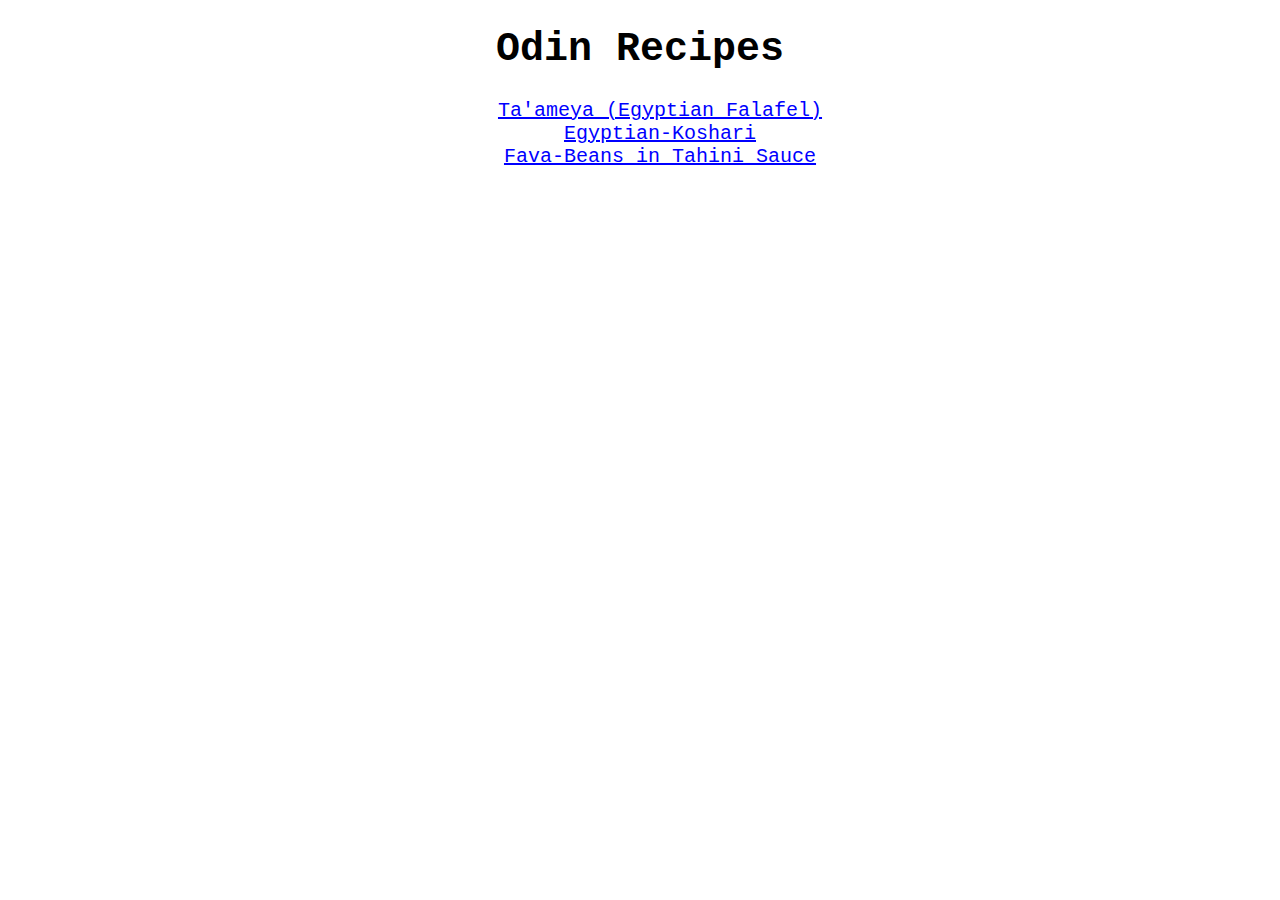
<file: index.html>
<!DOCTYPE html>
<html lang="en">
<head>
    <title>Odin Recipes</title>
    <meta charset="UTF-8">
    <link rel="stylesheet" href="style.css">
</head>
<body>
    <h1 class="title">Odin Recipes</h1>
    <ul>
        <li><a href="./recipes/Taameya.html">Ta'ameya (Egyptian Falafel)</a></li>
        <li><a href="./recipes/Koshari.html">Egyptian-Koshari</a></li>
        <li><a href="./recipes/Fava-Beans.html">Fava-Beans in Tahini Sauce</a></li>
    </ul>
</body>
</html>
</file>
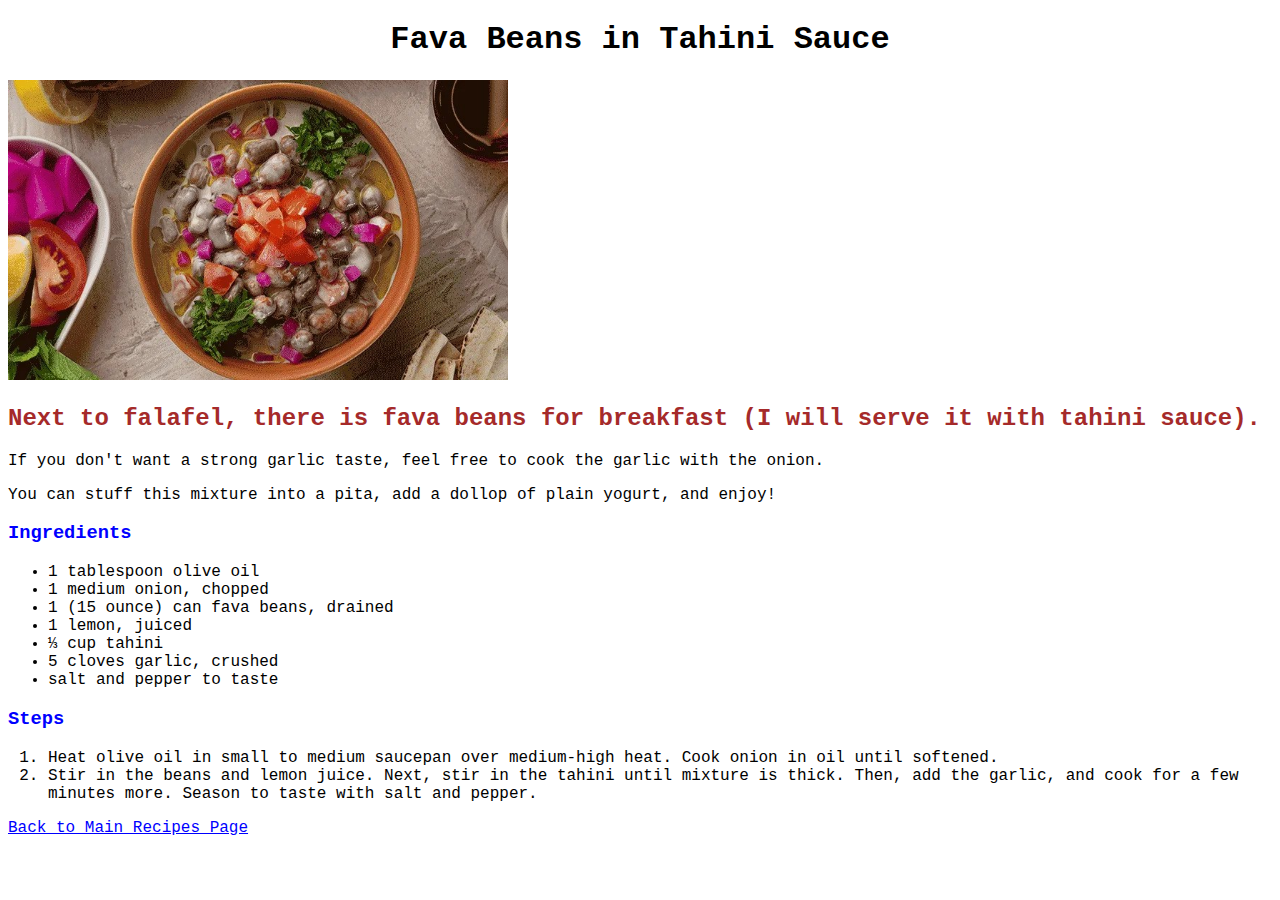
<file: recipes/Fava-Beans.html>
<!DOCTYPE html>
<html lang="en">
<head>
    <title>Fava Beans in Tahini Sauce</title>
    <meta charset="UTF-8">
    <link rel="stylesheet" href="style.css">
</head>
<body>
    <h1 class="title">Fava Beans in Tahini Sauce</h1>
    <img src="../images/Fava-beans.jpg" alt="Fava Beans in Tahini Sauce" height="300" width="500">
    <h2 class="dscr">Next to falafel, there is fava beans for breakfast (I will serve it with tahini sauce).</h2>
    <p>If you don't want a strong garlic taste, feel free to cook the garlic with the onion.</p>
    <p>You can stuff this mixture into a pita, add a dollop of plain yogurt, and enjoy!</p>
    <h3>Ingredients</h3>
    <ul>
        <li>1 tablespoon olive oil</li>
        <li>1 medium onion, chopped</li>
        <li>1 (15 ounce) can fava beans, drained</li>
        <li>1 lemon, juiced</li>
        <li>⅓ cup tahini</li>
        <li>5 cloves garlic, crushed</li>
        <li>salt and pepper to taste</li>
    </ul>
    <h3>Steps</h3>
    <ol>
        <li>Heat olive oil in small to medium saucepan over medium-high heat. Cook onion in oil until softened.</li>
        <li>Stir in the beans and lemon juice. Next, stir in the tahini until mixture is thick. Then, add the garlic, and cook for a few minutes more. Season to taste with salt and pepper.</li>
    </ol>
    <a href="../index.html">Back to Main Recipes Page</a>
</body>
</html>
</file>
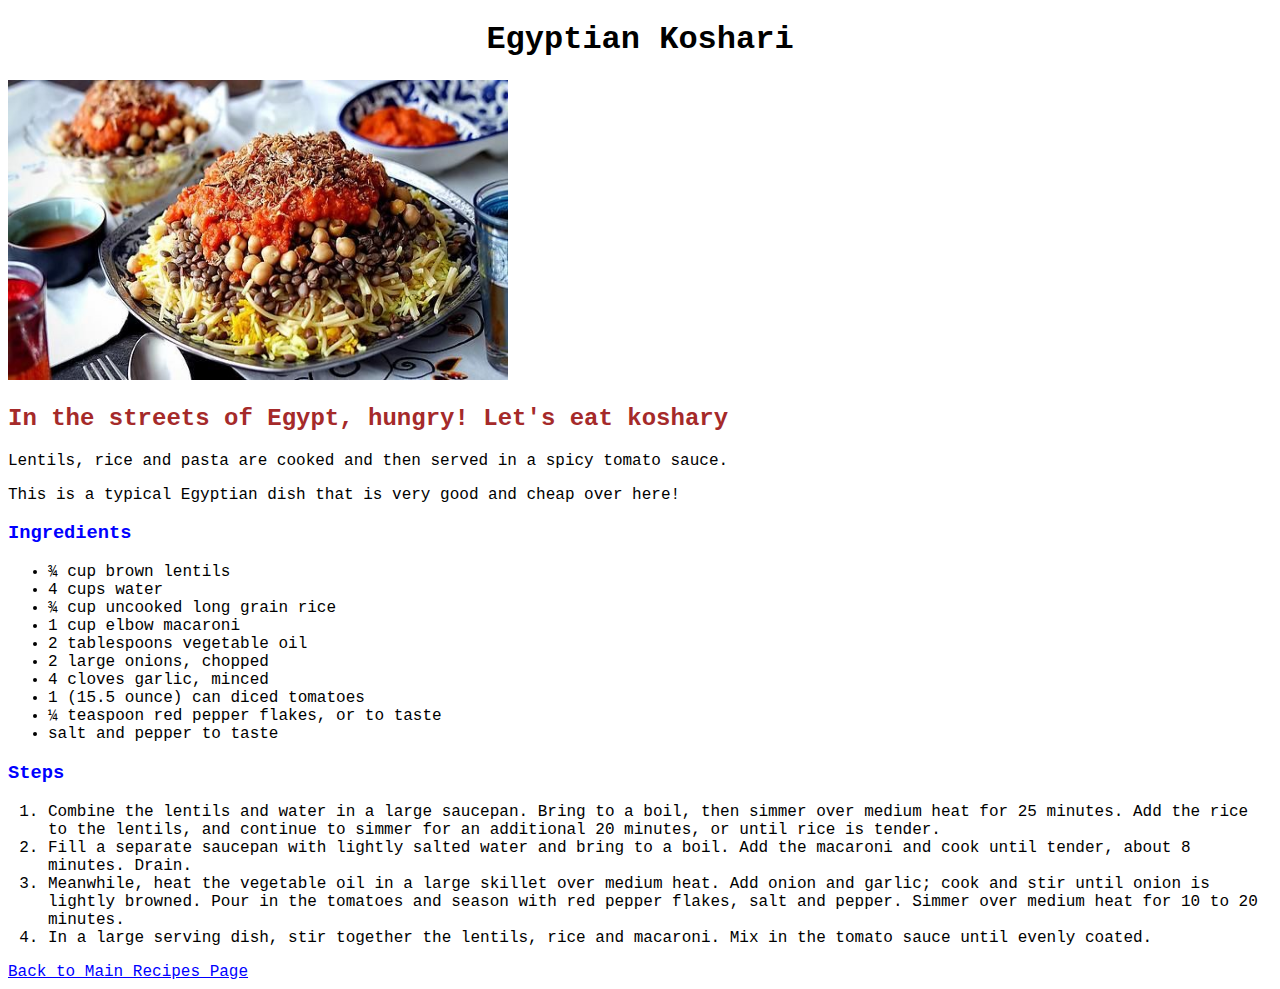
<file: recipes/Koshari.html>
<!DOCTYPE html>
<html lang="en">
<head>
    <title>Egyptian Koshari</title>
    <meta charset="UTF-8">
    <link rel="stylesheet" href="style.css">
</head>
<body>
    <h1 class="title">Egyptian Koshari</h1>
    <img src="../images/Egyptian-Koshari.jpg" alt="" height="300" width="500">
    <h2 class="dscr">In the streets of Egypt, hungry! Let's eat koshary</h2>
    <p>Lentils, rice and pasta are cooked and then served in a spicy tomato sauce.</p>
    <p>This is a typical Egyptian dish that is very good and cheap over here!</p>
    <h3>Ingredients</h3>
    <ul>
        <li>¾ cup brown lentils</li>
        <li>4 cups water</li>
        <li>¾ cup uncooked long grain rice</li>
        <li>1 cup elbow macaroni</li>
        <li>2 tablespoons vegetable oil</li>
        <li>2 large onions, chopped</li>
        <li>4 cloves garlic, minced</li>
        <li>1 (15.5 ounce) can diced tomatoes</li>
        <li>¼ teaspoon red pepper flakes, or to taste</li>
        <li>salt and pepper to taste</li>
    </ul>
    <h3>Steps</h3>
    <ol>
        <li>Combine the lentils and water in a large saucepan. Bring to a boil, then simmer over medium heat for 25 minutes. Add the rice to the lentils, and continue to simmer for an additional 20 minutes, or until rice is tender.</li>
        <li>Fill a separate saucepan with lightly salted water and bring to a boil. Add the macaroni and cook until tender, about 8 minutes. Drain.</li>
        <li>Meanwhile, heat the vegetable oil in a large skillet over medium heat. Add onion and garlic; cook and stir until onion is lightly browned. Pour in the tomatoes and season with red pepper flakes, salt and pepper. Simmer over medium heat for 10 to 20 minutes.</li>
        <li>In a large serving dish, stir together the lentils, rice and macaroni. Mix in the tomato sauce until evenly coated.</li>
    </ol>
    <a href="../index.html">Back to Main Recipes Page</a>
</body>
</html>
</file>
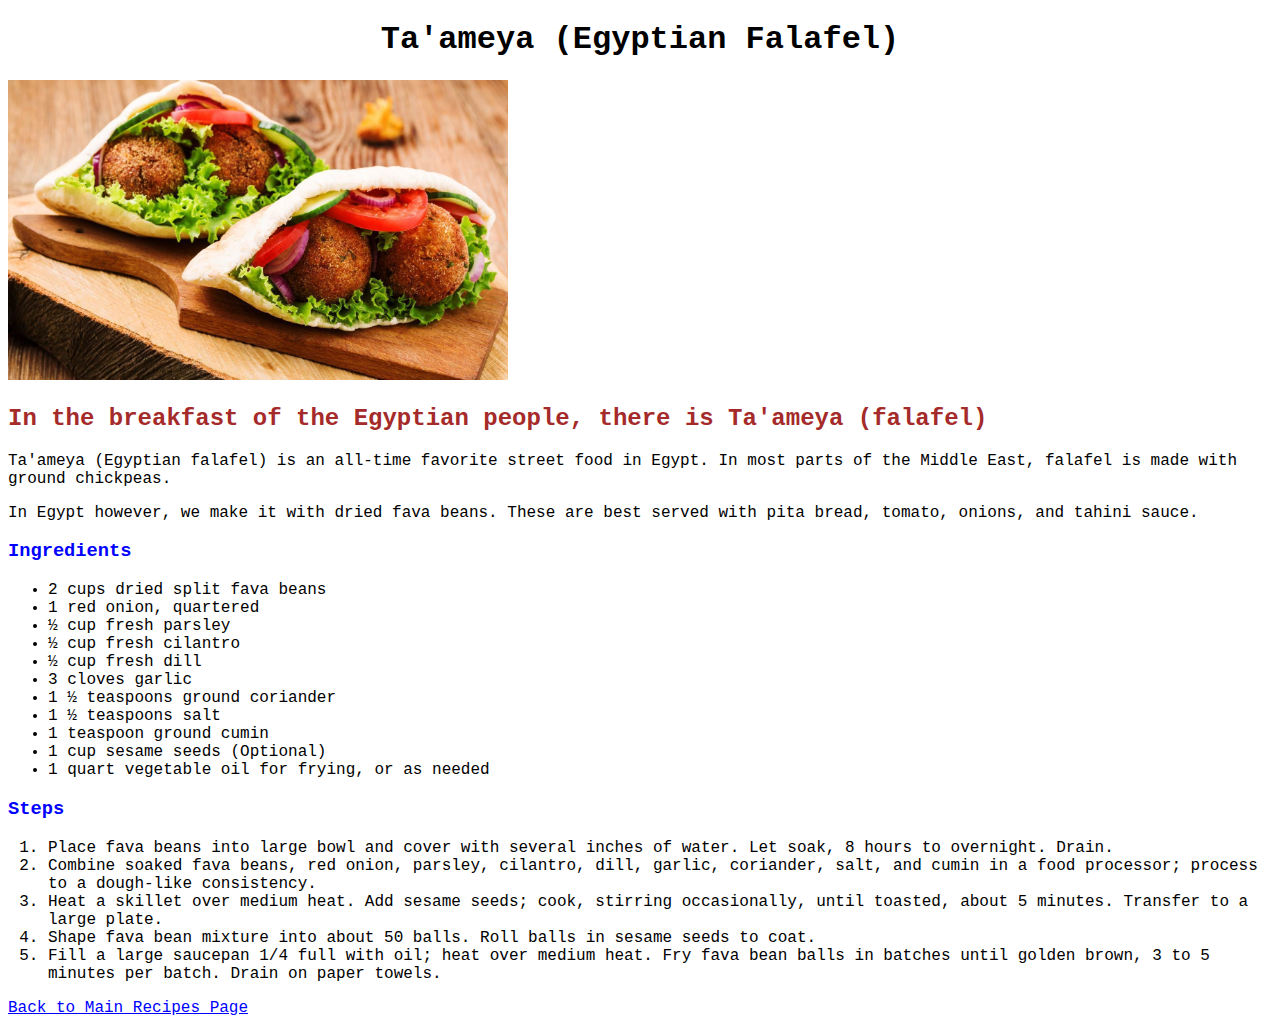
<file: recipes/Taameya.html>
<!DOCTYPE html>
<html lang="en">
<head>
    <title>Ta'ameya (Egyptian Falafel)</title>
    <meta charset="UTF-8">
    <link rel="stylesheet" href="style.css">
</head>
<body>
    <h1 class="title">Ta'ameya (Egyptian Falafel)</h1>
    <img src="../images/Taameya-Egyptian-Falafel.jpg" alt="Ta'ameya (Egyptian Falafel)" height="300" width="500">
    <h2 class="dscr">In the breakfast of the Egyptian people, there is Ta'ameya (falafel)</h2>
    <p>Ta'ameya (Egyptian falafel) is an all-time favorite street food in Egypt.
       In most parts of the Middle East, falafel is made with ground chickpeas. </p>
    <p>In Egypt however, we make it with dried fava beans. These are best served with pita bread,
       tomato, onions, and tahini sauce.</p>
    <h3>Ingredients</h3>
    <ul>
        <li>2 cups dried split fava beans</li>
        <li>1 red onion, quartered</li>
        <li>½ cup fresh parsley</li>
        <li>½ cup fresh cilantro</li>
        <li>½ cup fresh dill</li>
        <li>3 cloves garlic</li>
        <li>1 ½ teaspoons ground coriander</li>
        <li>1 ½ teaspoons salt</li>
        <li>1 teaspoon ground cumin</li>
        <li>1 cup sesame seeds (Optional)</li>
        <li>1 quart vegetable oil for frying, or as needed</li>
    </ul>
    <h3>Steps</h3>
    <ol>
        <li>Place fava beans into large bowl and cover with several inches of water. Let soak, 8 hours to overnight. Drain.</li>
        <li>Combine soaked fava beans, red onion, parsley, cilantro, dill, garlic, coriander, salt, and cumin in a food processor; process to a dough-like consistency.</li>
        <li>Heat a skillet over medium heat. Add sesame seeds; cook, stirring occasionally, until toasted, about 5 minutes. Transfer to a large plate.</li>
        <li>Shape fava bean mixture into about 50 balls. Roll balls in sesame seeds to coat.</li>
        <li>Fill a large saucepan 1/4 full with oil; heat over medium heat. Fry fava bean balls in batches until golden brown, 3 to 5 minutes per batch. Drain on paper towels.</li>
    </ol>
    <a href="../index.html">Back to Main Recipes Page</a>
</body>
</html>
</file>
<file: style.css>
* {
    font-family: 'Courier New', Courier, monospace;
}
.title {
    text-align: center;
    font-size: 40px;
}
ul {
    font-size: 20px;
    text-align: center;
    list-style: none;
}
ul li a {
    color: blue;
}
</file>
<file: recipes/style.css>
* {
    font-family: 'Courier New', Courier, monospace;
}
.title {
    text-align: center;
}
.dscr {
    color: brown;
}
h3 {
    color: blue;
}
a {
    color: blue;
}
</file>
